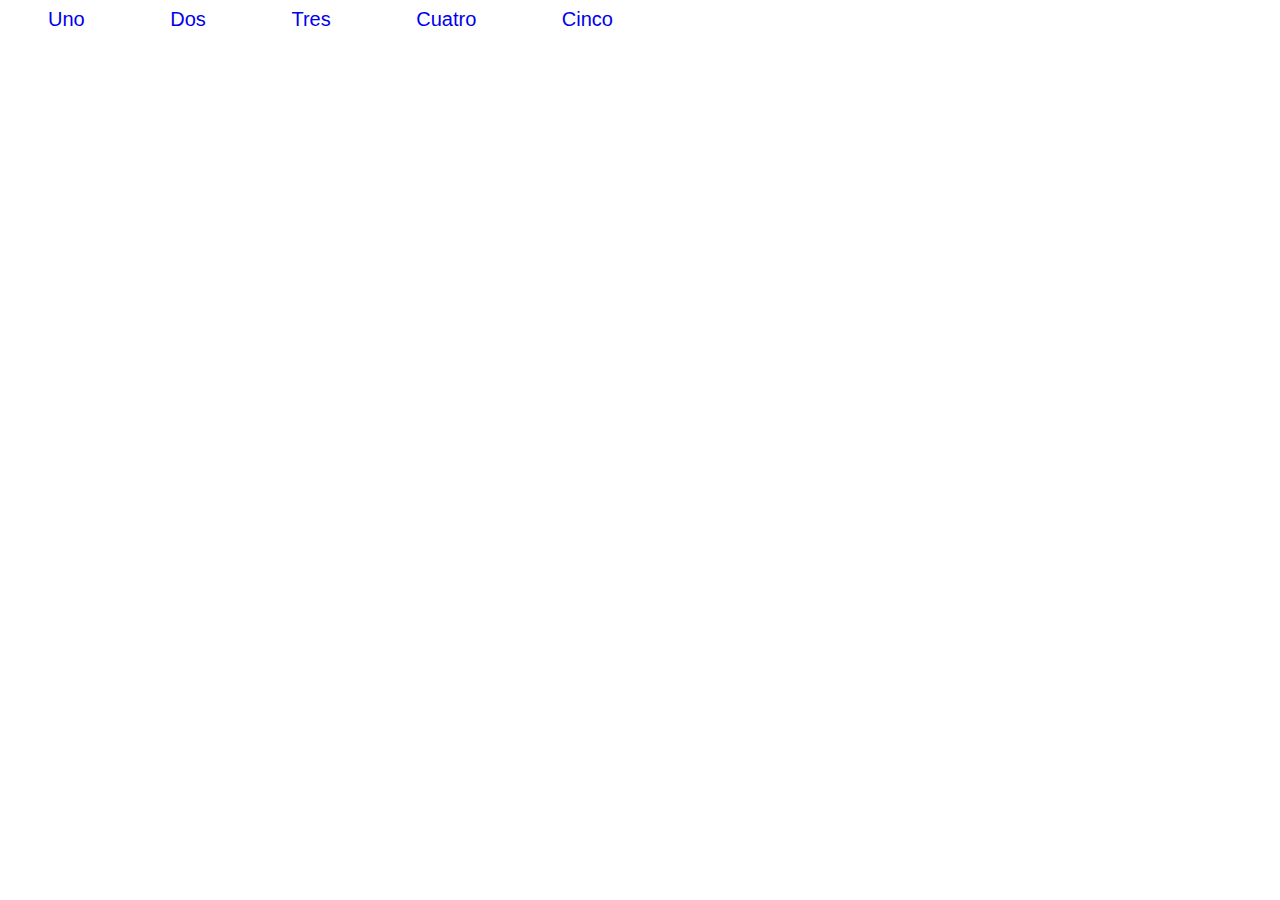
<file: index.html>
<!DOCTYPE html>
<html lang="en">
<head>
	<meta charset="UTF-8">
	<link rel="stylesheet" href="assets/css/main.css">
	<title>Links trabajo</title>
</head>
<body>
	<a href="index1.html" target="_blank">Uno</a>
	<a href="index2.html" target="_blank">Dos</a>
	<a href="index3.html" target="_blank">Tres</a>
	<a href="index4.html" target="_blank">Cuatro</a>
	<a href="index5.html" target="_blank">Cinco</a>
</body>
</html>
</file>
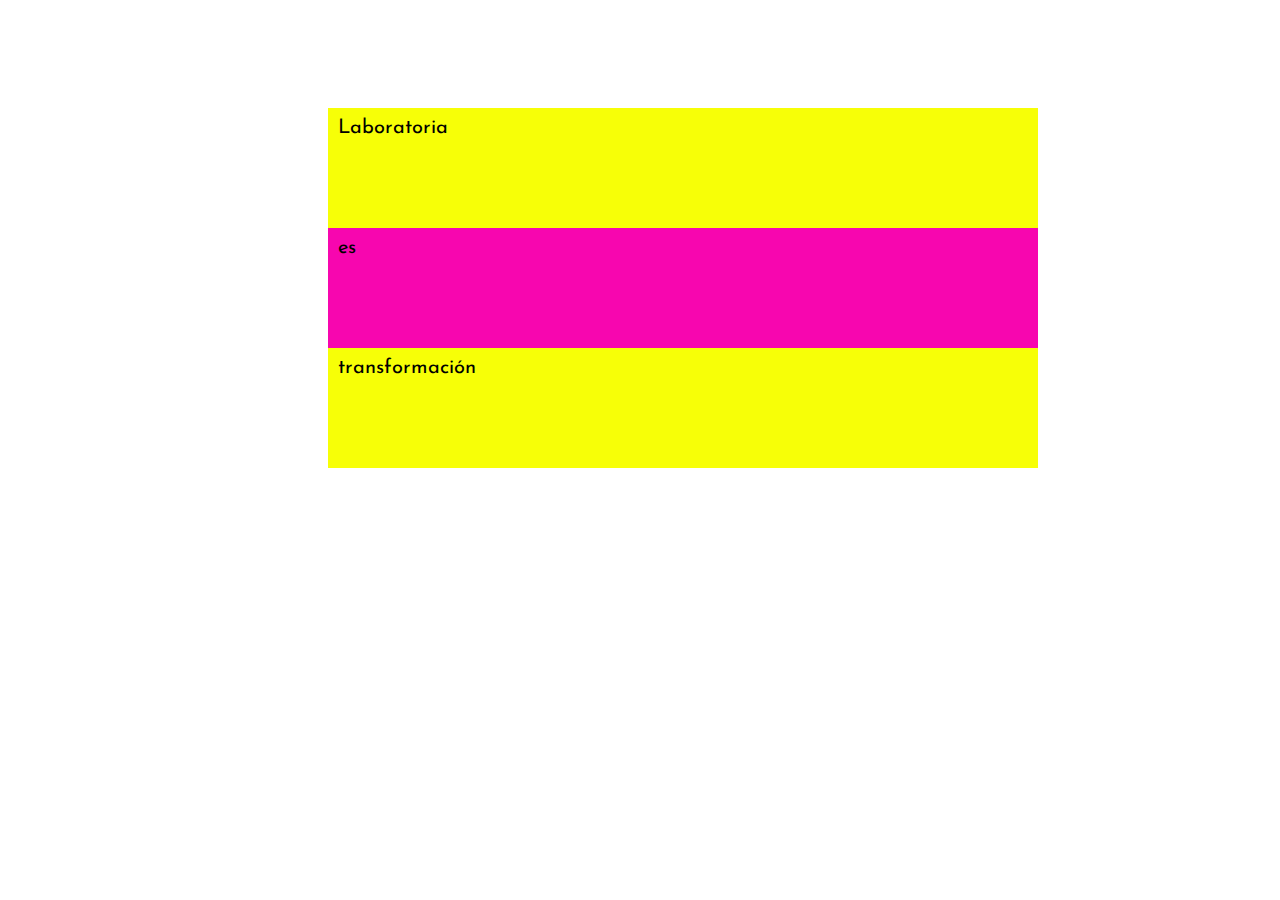
<file: index1.html>
<!DOCTYPE html>
<html lang="en">
<head>
	<meta charset="UTF-8">
	<link href="https://fonts.googleapis.com/css?family=Josefin+Sans" rel="stylesheet">
	<link rel="stylesheet" href="assets/css/main.css">
	<title>Ejercicio 1</title>
</head>
<body>
<section class="uno1">
		<div class="uno">Laboratoria</div>
		<div class="dos">es</div>
		<div class="tres">transformación</div>
	</section>
</section> 	
</body>
</html>
</file>
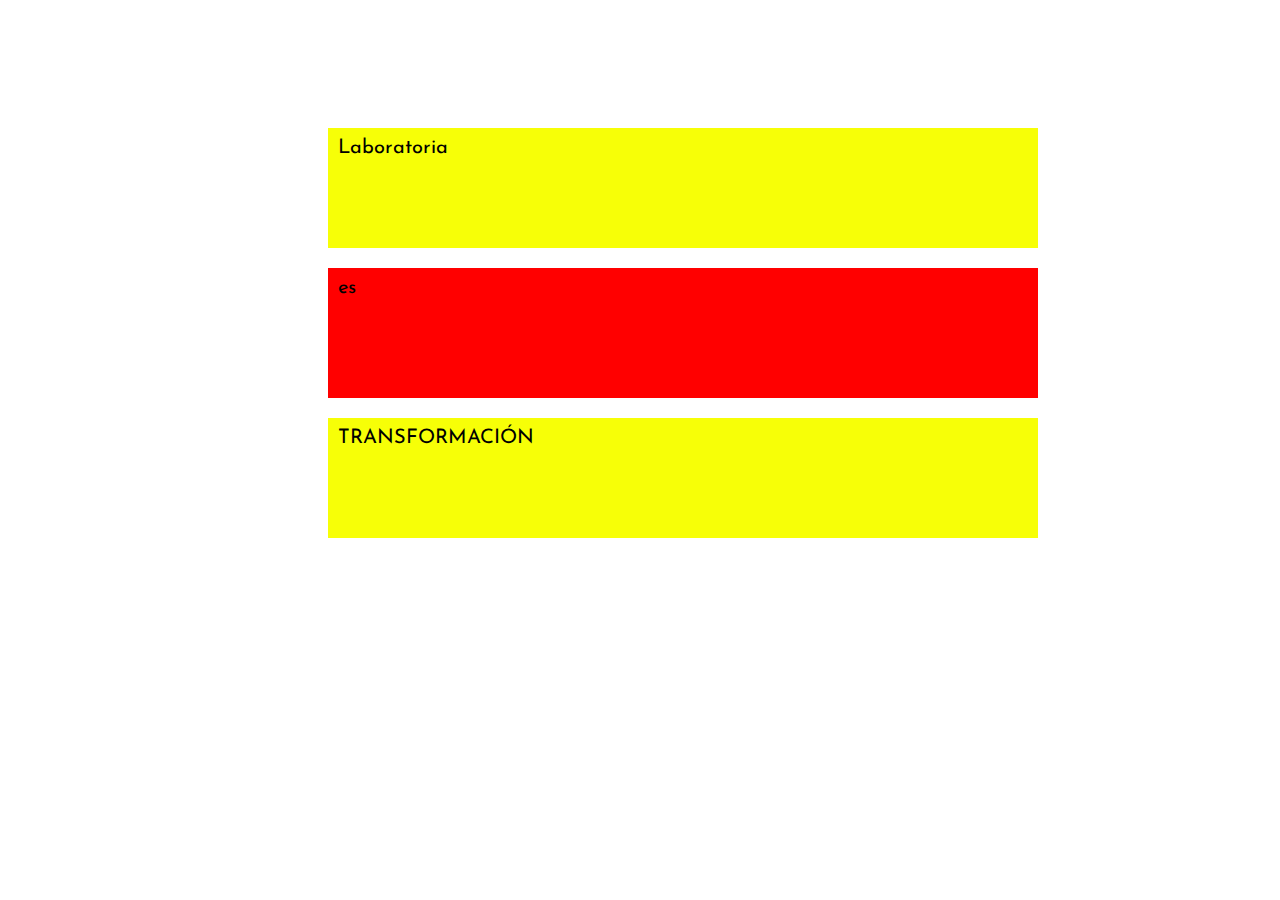
<file: index2.html>
<!DOCTYPE html>
<html lang="en">
<head>
	<meta charset="UTF-8">
	<link href="https://fonts.googleapis.com/css?family=Josefin+Sans" rel="stylesheet">
	<link rel="stylesheet" href="assets/css/main.css">
	<title>Dos2</title>
</head>
<body>
<section class="dos2">
		<p class="uno">Laboratoria</p>
		<p class="two1">es</p>
		<p class="tres">TRANSFORMACIÓN</p>
	</section>
</body>
</html>
</file>
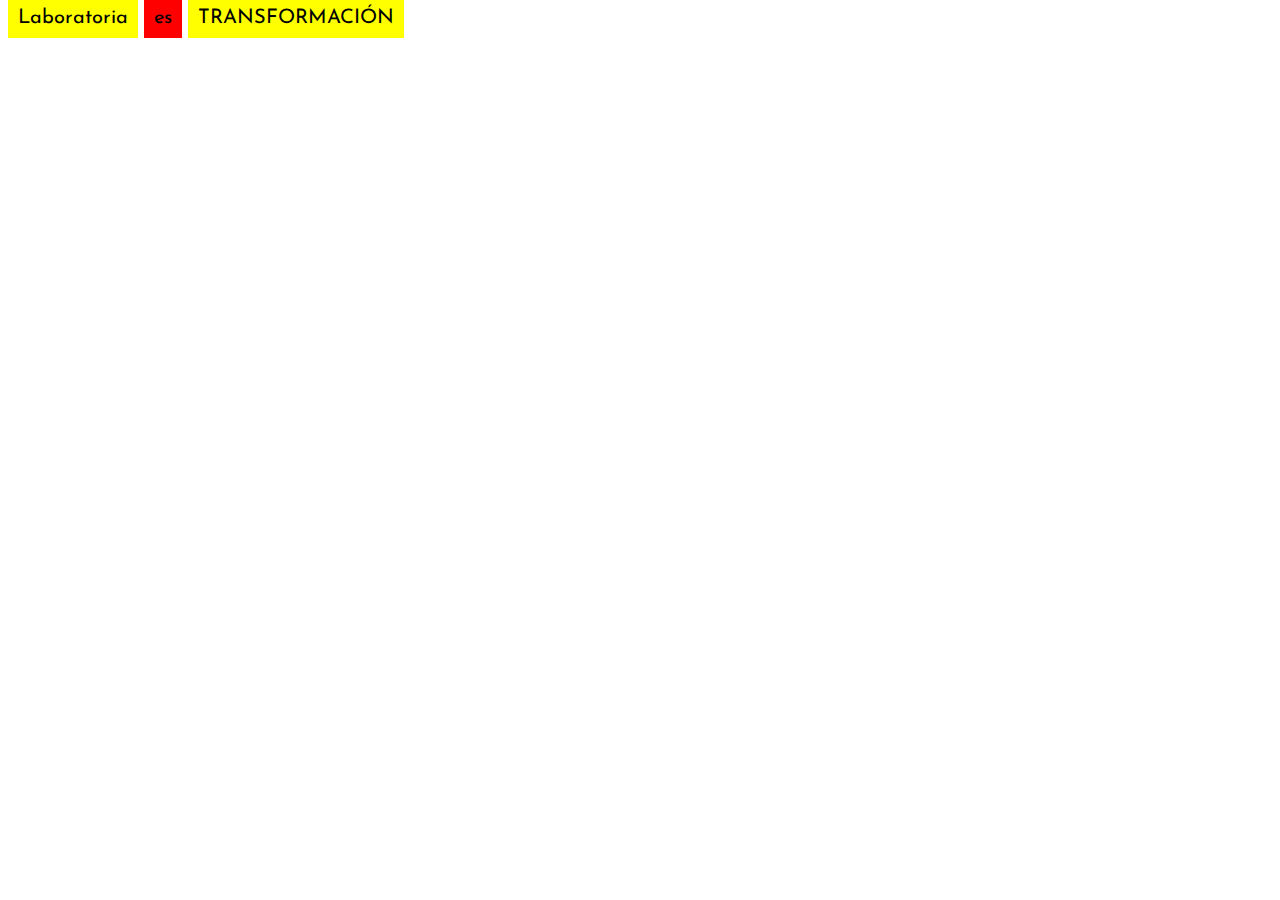
<file: index3.html>
<!DOCTYPE html>
<html lang="en">
<head>
	<meta charset="UTF-8">
	<link href="https://fonts.googleapis.com/css?family=Josefin+Sans" rel="stylesheet">
	<link rel="stylesheet" href="assets/css/main.css">
	<title>Ejercicio 3</title>
</head>
<body>
	<section class="tres3">
			<div class="one">Laboratoria</div>
			<div class="two">es</div>
			<div class="thre">TRANSFORMACIÓN</div>
</body>
</html>
</file>
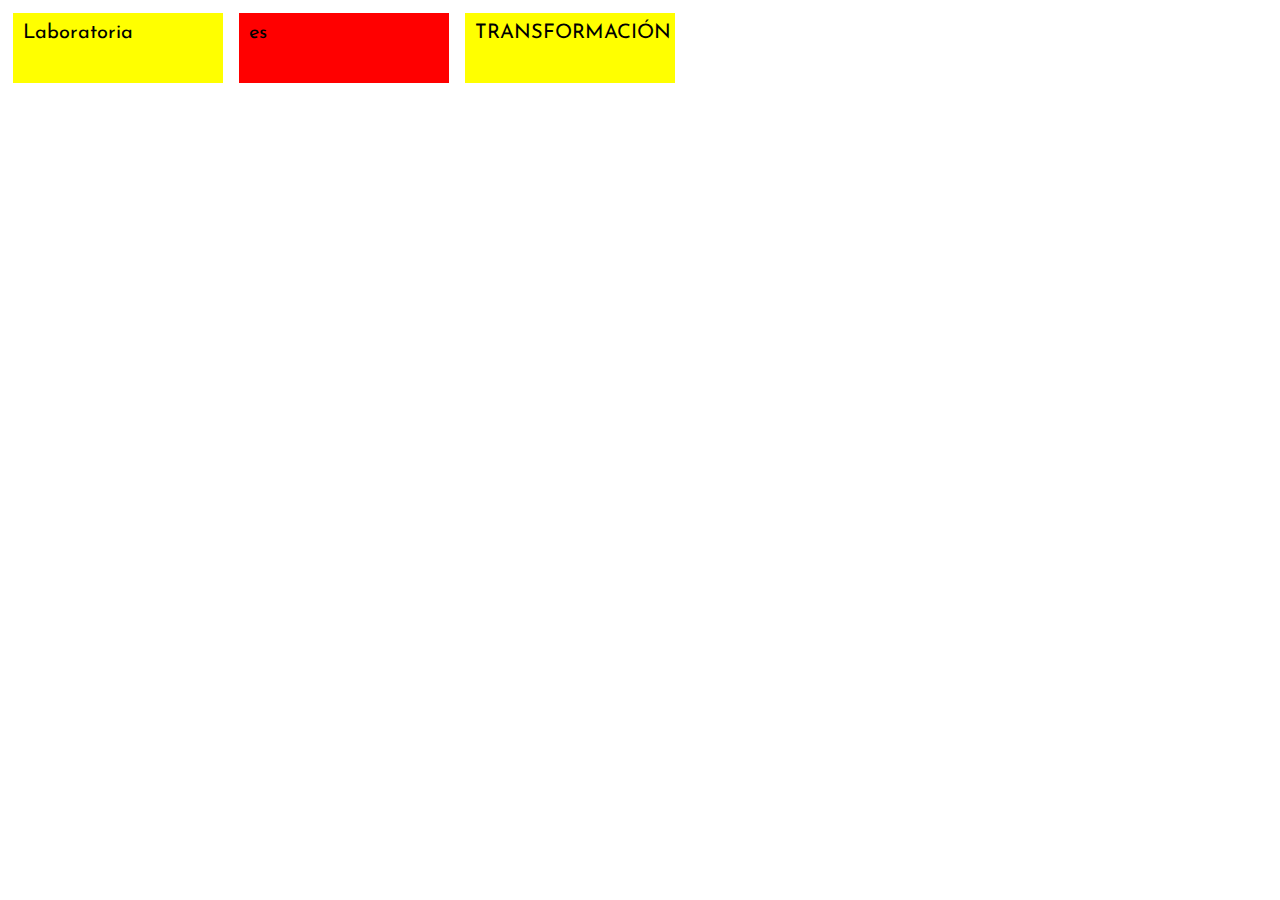
<file: index4.html>
<!DOCTYPE html>
<html lang="en">
<head>
	<meta charset="UTF-8">
	<link href="https://fonts.googleapis.com/css?family=Josefin+Sans" rel="stylesheet">
	<link rel="stylesheet" href="assets/css/main.css">
	<title>Ejercicio 4</title>
</head>
<body>
	<section class="cuatro4">
			<p class="alfa">Laboratoria</p>
			<p class="beta">es</p>
			<p class="gama">TRANSFORMACIÓN</p>
	</section>
</body>
</html>
</file>
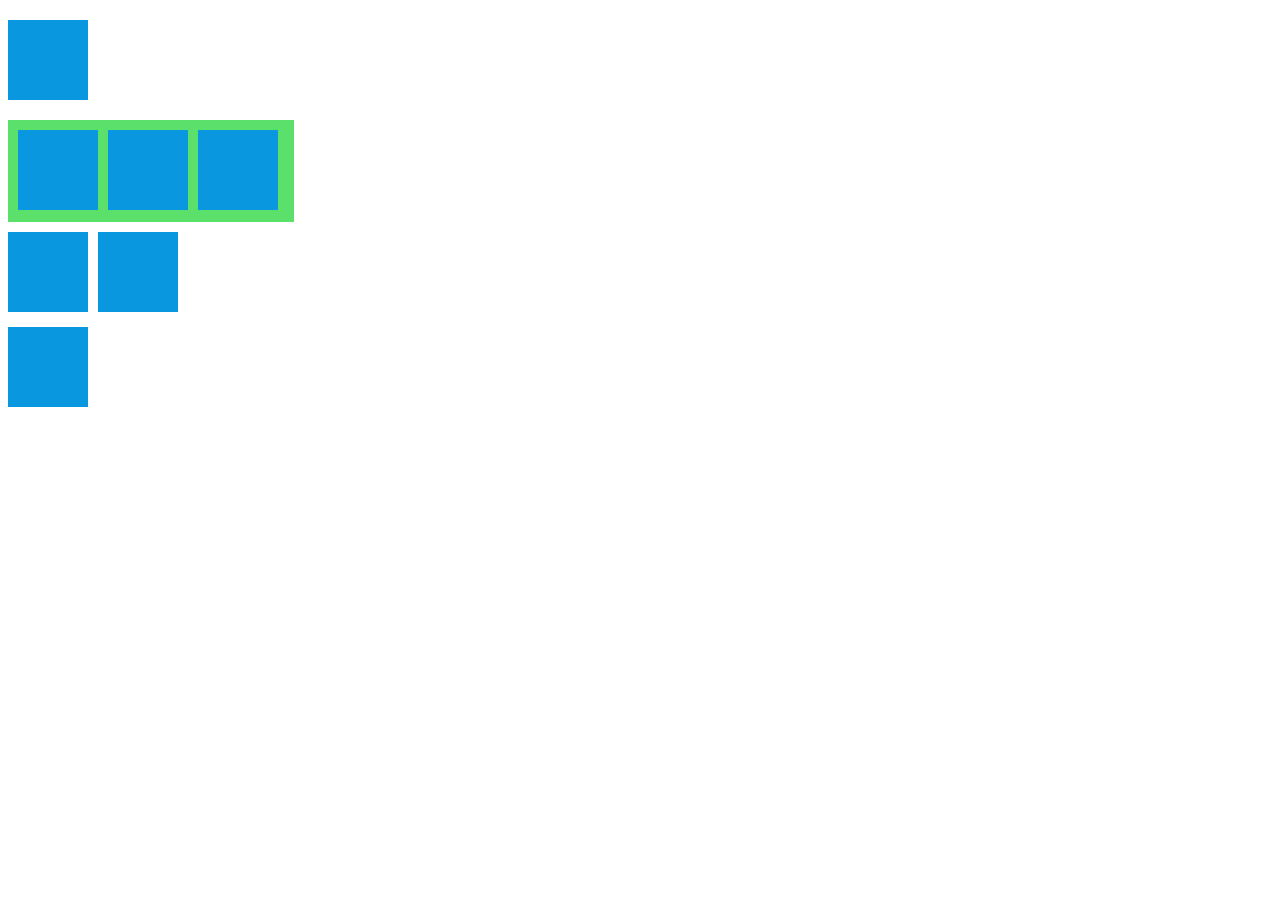
<file: index5.html>
<!DOCTYPE html>
<html lang="en">
<head>
	<meta charset="UTF-8">
	<link rel="stylesheet" href="assets/css/main.css">
	<link href="https://fonts.googleapis.com/css?family=Josefin+Sans" rel="stylesheet">
	<title>Ejercicio 5</title>
</head>
<body>
<section>
		<p class="cinco5"></p>
	</section>
	<section class="caja1">
		<p class="caj"></p>
		<p class="caj centro"></p>
		<p class="caj"></p>
	</section>
	<section>
		<p class="caja2"></p>
		<p class="caja2"></p>
	</section>
	<section>
		<p class="caja3"></p>
	</section>	
</body>
</html>
</file>
<file: assets/css/main.css>
body {
font-family: 'Josefin Sans', sans-serif;
font-size: 20px;
width: 100%;
}
/*primer html*/
.uno1{
	display: block;
	width: 50%;
	margin: auto;
	padding: 100px;
}
.uno {
width:700px;
height: 80px;
background-color: #f7ff07;
padding: 10px 0 30px 10px;
}
.dos {
width:700px;
height: 80px;
background-color: #f706af;
padding: 10px 0 30px 10px;
}
.tres {
width:700px;
height: 80px;
background-color: #f7ff07;
padding: 10px 0 30px 10px;
}

/*segundo html*/
.dos2{
	display: block;
	width: 50%;
	margin: auto;
	padding: 100px;
}
.two1 {
	background-color: red;
	margin:auto;
	padding: 10px 0 40px 10px;
	width:700px;
    height: 80px;
}
/*tercer html*/
.tres3{
	display: inline;
	text-align: center;
	margin-top: 30px;
}
.one {
	background-color: yellow;
	display: inherit;
	padding: 10px;
}

.two {
	background-color: red;
	display: inherit;
	padding: 10px;
}

.thre {
	background-color: yellow;
	display: inherit;
	padding: 10px;
}
/*cuarto html*/
.cuatro4 {
	display: inline-block;
}

.alfa {
	background-color: yellow;
	display: inherit;
	margin:5px;
	width: 200px;
	padding: 10px 0 40px 10px;
}

.beta {
	background-color: red;
	display: inherit;
	margin:5px;
	width: 200px;
	padding: 10px 0 40px 10px;
}

.gama {
	background-color: yellow;
	display: inherit;
	margin:5px;
	width: 200px;
	padding: 10px 0 40px 10px;
}
/*quinto html*/

.cinco5 {
	width: 80px;
	height: 80px;
	background-color: #0998e0;
	border: 1px #f7cE2d;
}

.caja1{
	width: 266px;
	height: 82px;
	background-color: #5ae06b;
	padding: 10px;
}

.caj {
	width: 80px;
	height: 80px;
	background-color: #0998e0;
	border: 1px #105ff7;
	display: inline-block;
	padding: 0;
	margin: 0;
}

.centro {
	margin: 0px 4px 0px 4px;
}

.caja2{
	width: 80px;
	height: 80px;
	background-color: #0998e0;
	border: 1px #105ff7;
	display: inline-block;
	margin: 10px 4px 10px 0;
	padding: 0px;
}

.caja3 {
	width: 80px;
	height: 80px;
	background-color: #0998e0;
	border: 1px #105ff7;
	margin: 0;
}
/*unión de todos*/
a {
	background-color: #1297f7
	color: white;
	width: 100px;
	text-decoration: none;
	padding: 20px 40px;
	margin-top: 20px;
}
a:hover {
	background-color: #1ef793;
}
</file>
